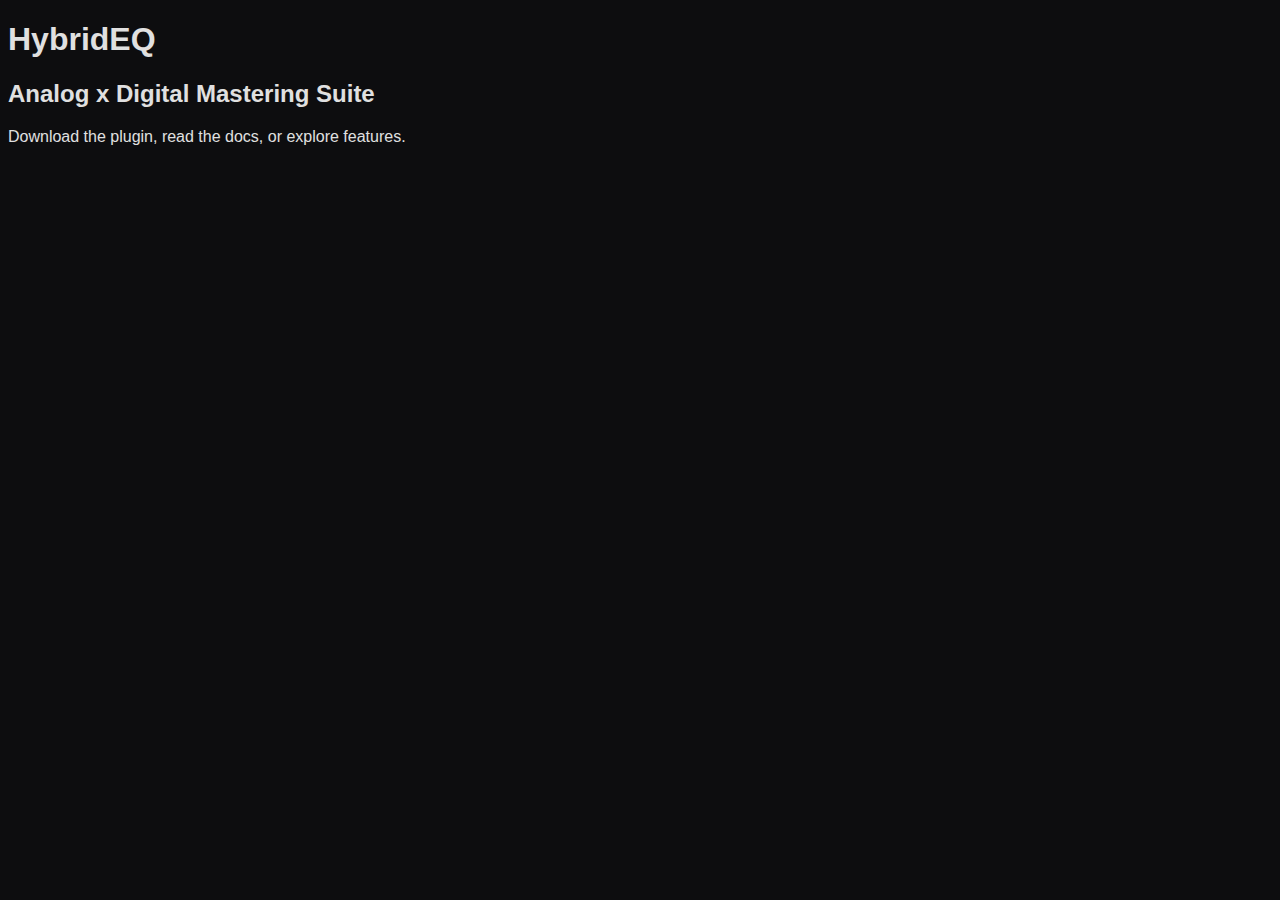
<file: Website/index.html>
<!DOCTYPE html>
<html>
<head>
  <title>HybridEQ</title>
  <link rel="stylesheet" href="style.css">
</head>
<body>
  <header><h1>HybridEQ</h1></header>
  <main>
    <h2>Analog x Digital Mastering Suite</h2>
    <p>Download the plugin, read the docs, or explore features.</p>
  </main>
</body>
</html>
</file>
<file: Website/style.css>
body { background:#0d0d0f; color:#e0e0e0; font-family:sans-serif; }
</file>
